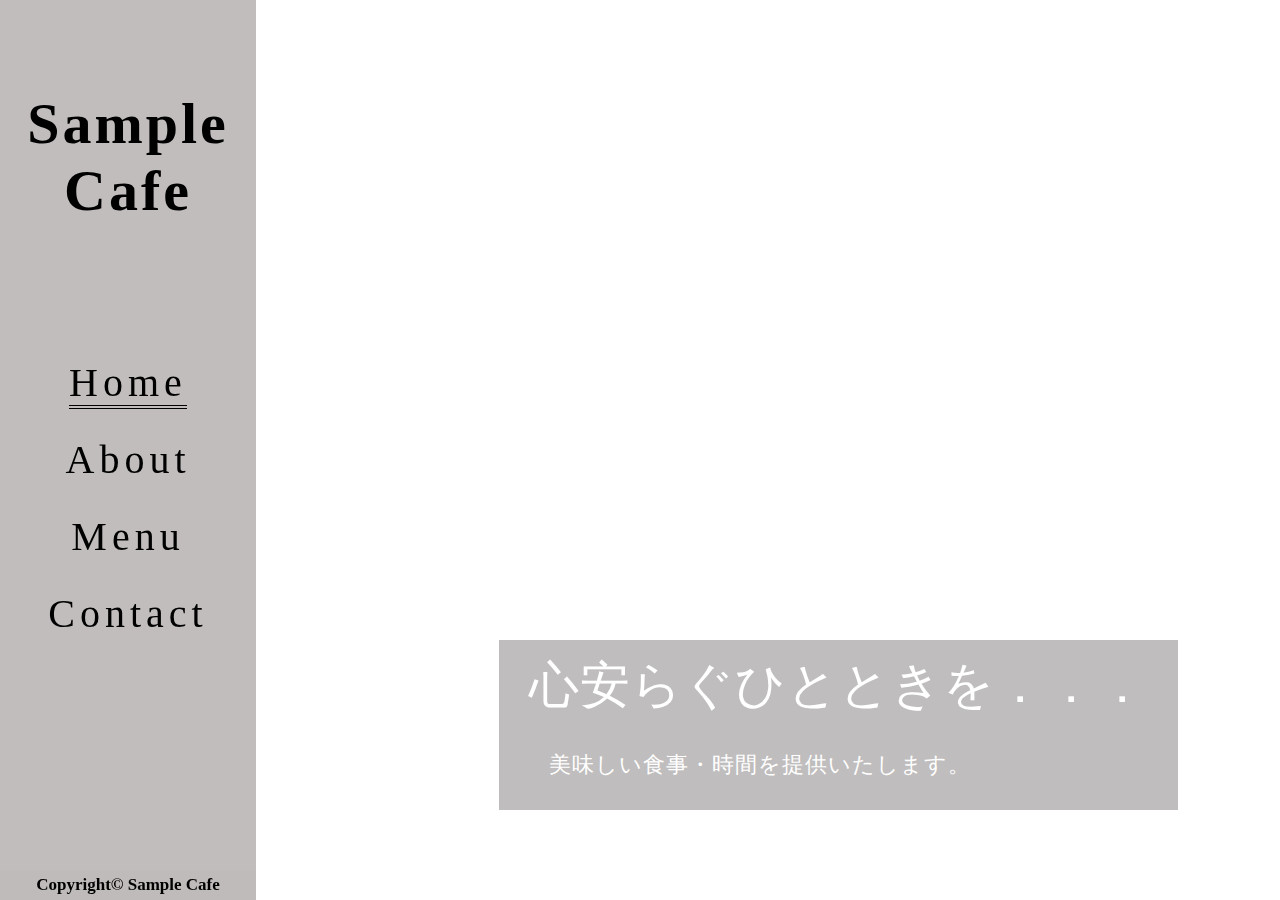
<file: index.html>
<!DOCTYPE html>
<html lang="ja">
  <head>
    <meta charset="UTF-8" />
    <meta name="viewport" content="width=device-width, initial-scale=1.0" />
    <title>Sample Cafe</title>
    <link rel="stylesheet" href="css/home.css" />
    <link rel="stylesheet" href="css/common.css" />
  </head>
  <body>
    <header>
      <h1>Sample Cafe</h1>
      <nav>
        <ul>
          <li class="list-item active"><a href="index.html">Home</a></li>
          <li class="list-item"><a href="about.html">About</a></li>
          <li class="list-item"><a href="menu.html">Menu</a></li>
          <li class="list-item"><a href="contact.html">Contact</a></li>
        </ul>
      </nav>
    </header>
    <footer>
      Copyright© Sample Cafe
    </footer>
    <main>
      <p>
        心安らぐひとときを．．．<br />
        <span>
          美味しい食事・時間を提供いたします。
        </span>
      </p>
    </main>
  </body>
</html>
</file>
<file: css/home.css>
main {
  background-image: url("https://d1f5hsy4d47upe.cloudfront.net/20/209b4ba5dbb88826d9ca551f51dd28f5_t.jpeg");
  background-size: cover;
  position: relative;
}
main p {
  margin: 0px;
  padding: 10px 30px;
  position: absolute;
  right: 10%;
  bottom: 10%;
  font-size: 60px;
  color: #fff;
  background-color: rgba(95, 90, 90, 0.4);
  line-height: 70px;
  letter-spacing: 1px;
}
main span {
  font-size: 25px;
  padding-left: 20px;
}
/* ########### 425px以下 ########### */
@media (max-width: 425px) {
  main p {
    padding: 5px 15px;
    position: absolute;
    right: 5%;
    bottom: 20%;
    font-size: 20px;
    line-height: 30px;
    letter-spacing: 1px;
  }
  main span {
    font-size: 12px;
    padding-left: 5px;
  }
}
/* ########### 426px以上～768px以下 ########### */
@media (min-width: 426px) and (max-width: 768px) {
  main p {
    padding: 5px 15px;
    position: absolute;
    right: 5%;
    bottom: 20%;
    font-size: 27px;
    line-height: 30px;
    letter-spacing: 1px;
  }
  main span {
    font-size: 15px;
    padding-left: 5px;
  }
}

/* ########### 769px以上～1024px以下 ########### */
@media (min-width: 769px) and (max-width: 899px) {
  main p {
    font-size: 40px;
  }
  main span {
    font-size: 17px;
  }
}
/* ########### 769px以上～1024px以下 ########### */
@media (min-width: 900px) and (max-width: 1099px) {
  main p {
    font-size: 45px;
  }
  main span {
    font-size: 20px;
  }
}

/* ########### 1025px以上1440px以下 ########### */
@media (min-width: 1100px) and (max-width: 1440px) {
  main p {
    font-size: 50px;
  }
  main span {
    font-size: 22px;
  }
}
</file>
<file: css/common.css>
*::before,
*::after {
  box-sizing: border-box;
}
body {
  min-height: 100vh;
  margin: 0 auto;
  font-family: "Times New Roman", Times, serif;
  display: grid;
  grid-template:
    "... ......  ...... ..." 0px
    "... header  main   ..."
    "... footer  main   ..."
    "... ...... ......  ..." 0px
    /0px 20% 80% 0px;
}
header {
  grid-area: header;
  height: 100vh;
  background-color: rgba(187, 182, 182, 0.9);
  color: #000;
  text-align: center;
  position: fixed;
  width: 20%;
}
header h1 {
  margin: 60px auto 30px;
  padding: 20px 5px;
  font-size: 75px;
  letter-spacing: 3px;
}

header ul {
  list-style: none;
  padding: 0;
  margin: 0;
}
header .list-item {
  padding: 20px;
}
header .list-item a {
  text-decoration: none;
  font-size: 50px;
  color: #000;
  letter-spacing: 5px;
}
header .list-item.active a {
  border-bottom: 5px double;
}
header .list-item a:hover {
  border-bottom: 5px double;
  transition: 0.2s;
}
footer {
  grid-area: footer;
  padding: 5px 0;
  color: #000;
  text-align: center;
  font-size: 23px;
  font-weight: bold;
  position: fixed;
  width: 20%;
  bottom: 0;
  background-color: rgba(187, 182, 182, 0.2);
}
main {
  grid-area: main;
}

/* ########### 425px以下 ########### */
@media (max-width: 425px) {
  body {
    grid-template:
      "... ...... ..."
      "... header ..." 150px
      "...  main  ..." 1fr
      "... footer ..." 30px
      "... ...... ..."
      / auto 1fr auto;
  }
  header {
    z-index: 9999;
    position: fixed;
    width: 100%;
    height: 150px;
  }
  header h1 {
    margin: 20px 0 10px 0;
    padding: 10px;
    font-size: 40px;
    letter-spacing: 3px;
  }
  header nav {
    display: flex;
    justify-content: center;
  }
  header ul {
    display: flex;
  }
  header .list-item {
    padding: 5px 10px;
  }
  header .list-item a {
    font-size: 18px;
  }
  .list-item + .list-item {
    border-left: 1px solid;
  }
  header .list-item.active a {
    border-bottom: 3px double;
  }
  header .list-item a:hover {
    border-bottom: 3px double;
  }
  footer {
    font-size: 14px;
    padding: 5px 0;
    position: unset;
    width: 100%;
  }
}
/* ########### 426px以上～768px以下 ########### */
@media (min-width: 426px) and (max-width: 768px) {
  body {
    grid-template:
      "... ...... ..."
      "... header ..." 150px
      "...  main  ..." 1fr
      "... footer ..." 30px
      "... ...... ..."
      / auto 1fr auto;
  }
  header {
    z-index: 9999;
    position: fixed;
    width: 100%;
    height: 150px;
  }
  header h1 {
    margin: 20px 0 10px 0;
    padding: 10px;
    font-size: 50px;
    letter-spacing: 3px;
  }
  header nav {
    display: flex;
    justify-content: center;
  }
  header ul {
    display: flex;
  }
  header .list-item {
    padding: 5px 10px;
  }
  header .list-item a {
    font-size: 20px;
  }
  .list-item + .list-item {
    border-left: 1px solid;
  }
  header .list-item.active a {
    border-bottom: 3px double;
  }
  header .list-item a:hover {
    border-bottom: 3px double;
  }
  footer {
    font-size: 14px;
    padding: 5px 0;
    position: unset;
    width: 100%;
  }
}
/* ########### 769px以上～1024px以下 ########### */
@media (min-width: 769px) and (max-width: 899px) {
  header h1 {
    margin: 10px 0 0 0;
    font-size: 40px;
  }
  header .list-item {
    padding: 5px;
  }
  header .list-item a {
    font-size: 30px;
  }
  header .list-item.active a {
    border-bottom: 3px double;
  }
  header .list-item a:hover {
    border-bottom: 3px double;
  }
  footer {
    font-size: 14px;
  }
}
/* ########### 769px以上～1024px以下 ########### */
@media (min-width: 900px) and (max-width: 1099px) {
  header h1 {
    margin: 50px 0 0 0;
    font-size: 47px;
  }
  header ul {
    margin-top: 60px;
  }
  header .list-item {
    padding: 15px;
  }
  header .list-item a {
    font-size: 35px;
  }
  header .list-item.active a {
    border-bottom: 3px double;
  }
  header .list-item a:hover {
    border-bottom: 3px double;
  }
  footer {
    font-size: 15px;
  }
}

/* ########### 1025px以上1440px以下 ########### */
@media (min-width: 1100px) and (max-width: 1440px) {
  header h1 {
    margin: 70px 0 0 0;
    font-size: 58px;
  }
  header ul {
    margin-top: 100px;
  }
  header .list-item {
    padding: 15px;
  }
  header .list-item a {
    font-size: 40px;
  }
  header .list-item.active a {
    border-bottom: 4px double;
  }
  header .list-item a:hover {
    border-bottom: 4px double;
  }
  footer {
    font-size: 17px;
  }
}
</file>
